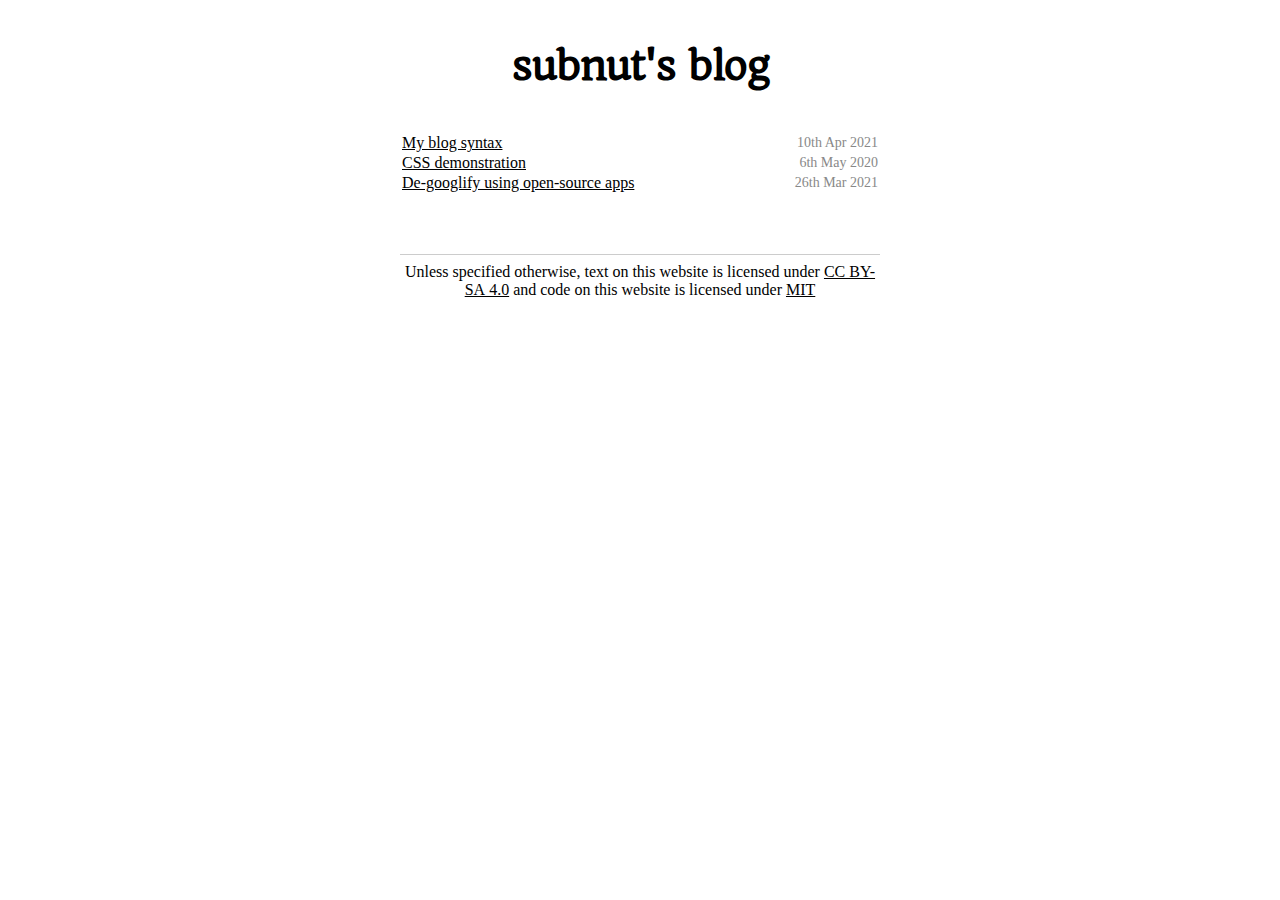
<file: docs/index.html>
<html>
    <head>
        <meta charset="utf-8"/>
        <title>subnut's blog</title>
        <link rel=icon href="data:image/png;base64,
iVBORw0KGgoAAAANSUhEUgAAACAAAAAgCAYAAABzenr0AAAACXBIWXMAAAnXAAAJ1wGxbhe3AAAA
GXRFWHRTb2Z0d2FyZQB3d3cuaW5rc2NhcGUub3Jnm+48GgAAAchJREFUWIXF1j1oFFEUxfHfrF+J
hVpFAqksxEoU0TQhRoiNplOs7ATtLERBLPRFMIWCvZ1NCjsbiWAQFUQFwU4iqIUIFgZJIiJmXdci
6Ca7bzOj+2ZzujnvMuc/9743M6yxssKV406pO4YNCXJnbHTVJZ/XFyoPTqu7lSD4j0YtOoDBYh0I
XmFPQoAlrbMjHyAYwAf/Mq5i+oG+SoHCsRLCazgvWCiyB45GvEnc7gBgRvCRvCe7qdeCWWxuWjkk
eNQBwF+tPoKvRiPh8/o9TRGeD1A3FnGnnFHtBkCGIxH/Xqrw1QGCvRhocmu43x0A0fY/E8ymBGh/
CoLnGEyYNScz4Yob+QBBHz7J26T/o4oRlz1uXMa1s5Rw+GX/Sp64XuNbKQCZN/kAwRccx7vE8VU9
K9+gqT8yDY27oO56k/tEcHC5Uc6coe5wxH3QbJQDEPRgqMWvdAuAYfQ2eXN2edktgFj7p51QW0uA
lvaXA3DNduyOrEzHypf/kmWCfdjWEUDVkNbj/Vbwvj3A0q6dwkhH4e0VbT+NEZwsMZwsDyDTX1o4
P23yMA/gLhZLArjjovl2i43NEgzjLLYmCq7jhS0mnPM90T3T6zemFFVQZGM2gAAAAABJRU5ErkJg
gg==">
        <link rel="stylesheet" href="style.css">
        <link rel="stylesheet" href="recursive.css">
    </head>
    <body class="blog-index">
        <header>
            <h1 class="blog-title">subnut's blog</h1>
        </header>
        <div id="wrapper">
            <table class="blog-index">
<!-- Index starts here -->
<tr>
    <td class="blog-index-name">
        <a href="1-my-blog-syntax.html">My blog syntax</a>
    </td>
    <td class="blog-index-date">
        10th Apr 2021
    </td>
</tr>
<tr>
    <td class="blog-index-name">
        <a href="2-css-demo.html">CSS demonstration</a>
    </td>
    <td class="blog-index-date">
        6th May 2020
    </td>
</tr>
<tr>
    <td class="blog-index-name">
        <a href="3-degoogle.html">De-googlify using open-source apps</a>
    </td>
    <td class="blog-index-date">
        26th Mar 2021
    </td>
</tr>
<!-- Index ends here -->
            </table>
            <br>
            <br>
            <footer>
                <hr>
                Unless specified otherwise, text on this website is licensed under
                <a href="https://creativecommons.org/licenses/by-sa/4.0/">CC&nbsp;BY-SA&nbsp;4.0</a>
                and code on this website is licensed under <a href="LICENSE.txt">MIT</a>
            </footer>
        </div>
    </body>
</head>
</file>
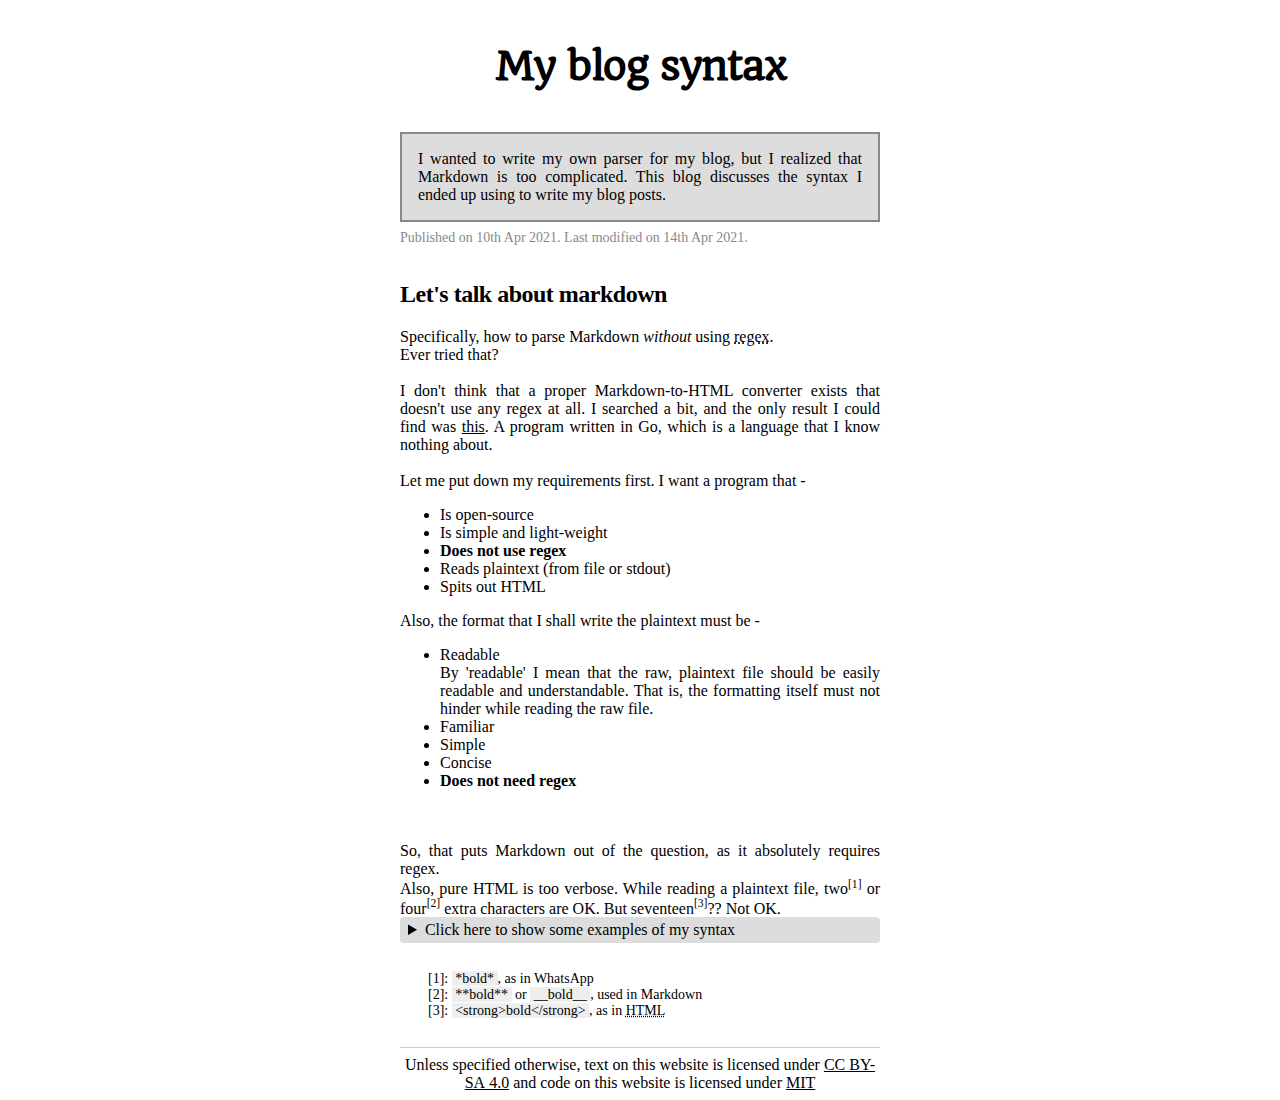
<file: docs/1-my-blog-syntax.html>
<!--
TITLE: My blog syntax
CREATED: 10/04/2021
MODIFIED: 14/04/2021
-->
<html>
    <head>
        <meta charset="utf-8"/>
        <title>My blog syntax</title>
        <link rel=icon href="data:image/png;base64,
iVBORw0KGgoAAAANSUhEUgAAACAAAAAgCAYAAABzenr0AAAACXBIWXMAAAnXAAAJ1wGxbhe3AAAA
GXRFWHRTb2Z0d2FyZQB3d3cuaW5rc2NhcGUub3Jnm+48GgAAAchJREFUWIXF1j1oFFEUxfHfrF+J
hVpFAqksxEoU0TQhRoiNplOs7ATtLERBLPRFMIWCvZ1NCjsbiWAQFUQFwU4iqIUIFgZJIiJmXdci
6Ca7bzOj+2ZzujnvMuc/9743M6yxssKV406pO4YNCXJnbHTVJZ/XFyoPTqu7lSD4j0YtOoDBYh0I
XmFPQoAlrbMjHyAYwAf/Mq5i+oG+SoHCsRLCazgvWCiyB45GvEnc7gBgRvCRvCe7qdeCWWxuWjkk
eNQBwF+tPoKvRiPh8/o9TRGeD1A3FnGnnFHtBkCGIxH/Xqrw1QGCvRhocmu43x0A0fY/E8ymBGh/
CoLnGEyYNScz4Yob+QBBHz7J26T/o4oRlz1uXMa1s5Rw+GX/Sp64XuNbKQCZN/kAwRccx7vE8VU9
K9+gqT8yDY27oO56k/tEcHC5Uc6coe5wxH3QbJQDEPRgqMWvdAuAYfQ2eXN2edktgFj7p51QW0uA
lvaXA3DNduyOrEzHypf/kmWCfdjWEUDVkNbj/Vbwvj3A0q6dwkhH4e0VbT+NEZwsMZwsDyDTX1o4
P23yMA/gLhZLArjjovl2i43NEgzjLLYmCq7jhS0mnPM90T3T6zemFFVQZGM2gAAAAABJRU5ErkJg
gg==">
        <link rel="stylesheet" href="style.css" media="screen">
        <link rel="stylesheet" href="recursive.css" media="screen">
        <link rel="stylesheet" href="print.css" media="print">
    </head>
    <body>
        <header>
            <h1 class="blog-title">My blog syntax</h1>
        </header>
        <div id="wrapper">
            <p class="subtitle">
I wanted to write my own parser for my blog, but I realized that Markdown is
too complicated. This blog discusses the syntax I ended up using to write my
blog posts.
            </p>
            <p class="blog-date">
                Published on 10th Apr 2021.
                Last modified on 14th Apr 2021.
            </p>
            <main>
<!-- Blog content starts here -->
<h2 id="Lets-talk-about-markdown"><a class="self-link" href="#Lets-talk-about-markdown">Let's talk about markdown</a></h2>
Specifically, how to parse Markdown <em>without</em> using <abbr title="regular expressions">
regex</abbr>.  <br>
Ever tried that?  <br>
<br>

I don't think that a proper Markdown-to-HTML converter exists that doesn't use
any regex at all. I searched a bit, and the only result I could find was
<a href="https://github.com/songquanpeng/md2html" >this</a>. A program written in Go, which is a language that I know nothing
about.  <br>
<br>
Let me put down my requirements first. I want a program that -
<ul>
<li>Is open-source
<li>Is simple and light-weight
<li><strong>Does not use regex</strong>
<li>Reads plaintext (from file or stdout)
<li>Spits out HTML
</ul>
Also, the format that I shall write the plaintext must be -
<ul>
<li>Readable  <br>
By 'readable' I mean that the raw, plaintext file should be easily readable and
understandable. That is, the formatting itself must not hinder while reading
the raw file.
<li>Familiar  <br>
<li>Simple
<li>Concise
<li><strong>Does not need regex</strong>
</ul>
<br>
<br>
So, that puts Markdown out of the question, as it absolutely requires regex.  <br>

Also, pure HTML is too verbose. While reading a plaintext file, two<a class="footnote" id="fnref:1" href="#fn:1"><sup>[1]</sup></a>  or
four<a class="footnote" id="fnref:2" href="#fn:2"><sup>[2]</sup></a>  extra characters are OK. But seventeen<a class="footnote" id="fnref:3" href="#fn:3"><sup>[3]</sup></a>?? Not OK.  <br>


<details>
<summary>Click here to show some examples of my syntax</summary>
<h3 id="Features-currently-implemented-"><a class="self-link" href="#Features-currently-implemented-">Features currently implemented -</a></h3>


<ul>
<li><a href="#Code-blocks" class="self-link">Code blocks</a> (<code>&lt;pre&gt;</code>)
<li><a href="#Inline-code" class="self-link">Inline code</a> (<code>&lt;code&gt;</code>)
<li><a href="#Bold-italic" class="self-link">Bold, Italic</a>
<li><a href="#Lists" class="self-link">Lists</a>
<li><a href="#Tables" class="self-link">Tables</a>
<li><a href="#Headings" class="self-link">Headings</a>
<li><a href="#Links" class="self-link">Links</a>
</ul>


<h4 id="Code-blocks"><a class="self-link" href="#Code-blocks">Code blocks</a></h4>
<pre>
```
Code block
```
</pre>
<h4 id="Inline-code"><a class="self-link" href="#Inline-code">Inline code</a></h4>
This is <code>`Inline Code`</code>

<h4 id="Bold-italic"><a class="self-link" href="#Bold-italic">Bold, italic</a></h4>
This is <strong>bold</strong> (<code>*bold*</code>) and this is <em>italic</em> (<code>_italic_</code>)
<ul>
<li><em><strong>Bolditalic</strong></em> (<code>_*Bolditalic*_</code>)
<li><em><strong>Bolditalic</em></strong> (<code>_*Bolditalic_*</code>)
<li><strong><em>Bolditalic</em></strong> (<code>*_Bolditalic_*</code>)
<li><strong><em>Bolditalic</strong></em> (<code>*_Bolditalic*_</code>)
</ul>

<h4 id="Lists"><a class="self-link" href="#Lists">Lists</a></h4>
<pre>
&lt;ul&gt;
- list item
- list item
- list item
  &lt;ul&gt;
  - nested list item
  - nested list item
  - nested list item
    &lt;ol&gt;
    - nested&lt;sup&gt;2&lt;/sup&gt; list item
    - nested&lt;sup&gt;2&lt;/sup&gt; list item
    &lt;/ol&gt;
  &lt;/ul&gt;
- list item
- list item
&lt;/ul&gt;
</pre>
<ul>
<li>list item
<li>list item
<li>list item
  <ul>
  <li>nested list item
  <li>nested list item
  <li>nested list item
    <ol>
    <li>nested<sup>2</sup> list item
    <li>nested<sup>2</sup> list item
    </ol>
  </ul>
<li>list item
<li>list item
</ul>

<h4 id="Tables"><a class="self-link" href="#Tables">Tables</a></h4>
<pre>
&lt;table id="example" class="example"&gt;
item | item
item|  item
item  |item
&lt;/table&gt;
</pre>
<table id="example" class="example">
<tr><td>item </td><td> item</td></tr>
<tr><td>item</td><td>  item</td></tr>
<tr><td>item  </td><td>item</td></tr>
</table>
<pre>
&lt;table id="insanity"&gt;
item  | item | item
item  | item
item  | item
item \| item | item
item \| item \| item
item| item|item    |item\|item
item       |  item|             item    |item\|item
&lt;/table&gt;
</pre>
<table id="example">
<tr><td>item  </td><td> item </td><td> item</td></tr>
<tr><td>item  </td><td> item</td></tr>
<tr><td>item  </td><td> item</td></tr>
<tr><td>item | item </td><td> item</td></tr>
<tr><td>item | item | item</td></tr>
<tr><td>item</td><td> item</td><td>item    </td><td>item|item</td></tr>
<tr><td>item       </td><td>  item</td><td>                  item    </td><td>item|item</td></tr>
</table>
<br>
<h4 id="Headings"><a class="self-link" href="#Headings">Headings</a></h4>
<pre>
&lt;h1&gt; Heading 1 &lt;/h1&gt;
&lt;h2&gt; Heading 2 &lt;/h2&gt;
##    Heading 2
### Heading 3
#### Heading 4
#####   Heading 5
</pre>
<h1> Heading 1 </h1>
<h2> Heading 2 </h2>
<h3 id="Heading-2"><a class="self-link" href="#Heading-2">Heading 2</a></h3>
<h4 id="Heading-3"><a class="self-link" href="#Heading-3">Heading 3</a></h4>
<h5 id="Heading-4"><a class="self-link" href="#Heading-4">Heading 4</a></h5>
<h6 id="Heading-5"><a class="self-link" href="#Heading-5">Heading 5</a></h6>
<br>
<h4 id="Links"><a class="self-link" href="#Links">Links</a></h4>
<pre>
	[1]: http://localhost
	[2]:https://localhost
	[3]:        localhost

!(1)[Link]  
!(2) [Link]  
!(3)title="Hover over the link to see this text"[Link]  
</pre>

<a href="http://localhost" >Link</a>  <br>
<a href="https://localhost"  >Link</a>  <br>
<a href="localhost" title="Hover over the link to see this text">Link</a>  <br>
<br>
<h4 id="HTML-Tags"><a class="self-link" href="#HTML-Tags">HTML Tags</a></h4>
<pre>
This is &lt;u&gt;\&lt;u&gt;underlined\&lt;/u&gt;&lt;/u&gt; text
</pre>
This is <u>&lt;u&gt;underlined&lt;/u&gt;</u> text
</details>

<p id="footnotes">
<a class="footnote" id="fn:1" href="#fnref:1">[1]</a>: <code>*bold*</code>, as in WhatsApp<br>
<a class="footnote" id="fn:2" href="#fnref:2">[2]</a>: <code>**bold**</code> or <code>__bold__</code>, used in Markdown<br>
<a class="footnote" id="fn:3" href="#fnref:3">[3]</a>: <code>&lt;strong&gt;bold&lt;/strong&gt;</code>, as in <abbr title="HyperText Markup Lanugage">HTML</abbr><br>
<!-- Blog content ends here -->
            </main>
            <footer>
                <hr>
                Unless specified otherwise, text on this website is licensed under
                <a href="https://creativecommons.org/licenses/by-sa/4.0/">CC&nbsp;BY-SA&nbsp;4.0</a>
                and code on this website is licensed under <a href="LICENSE.txt">MIT</a>
            </footer>
        </div>
    </body>
</html>
</file>
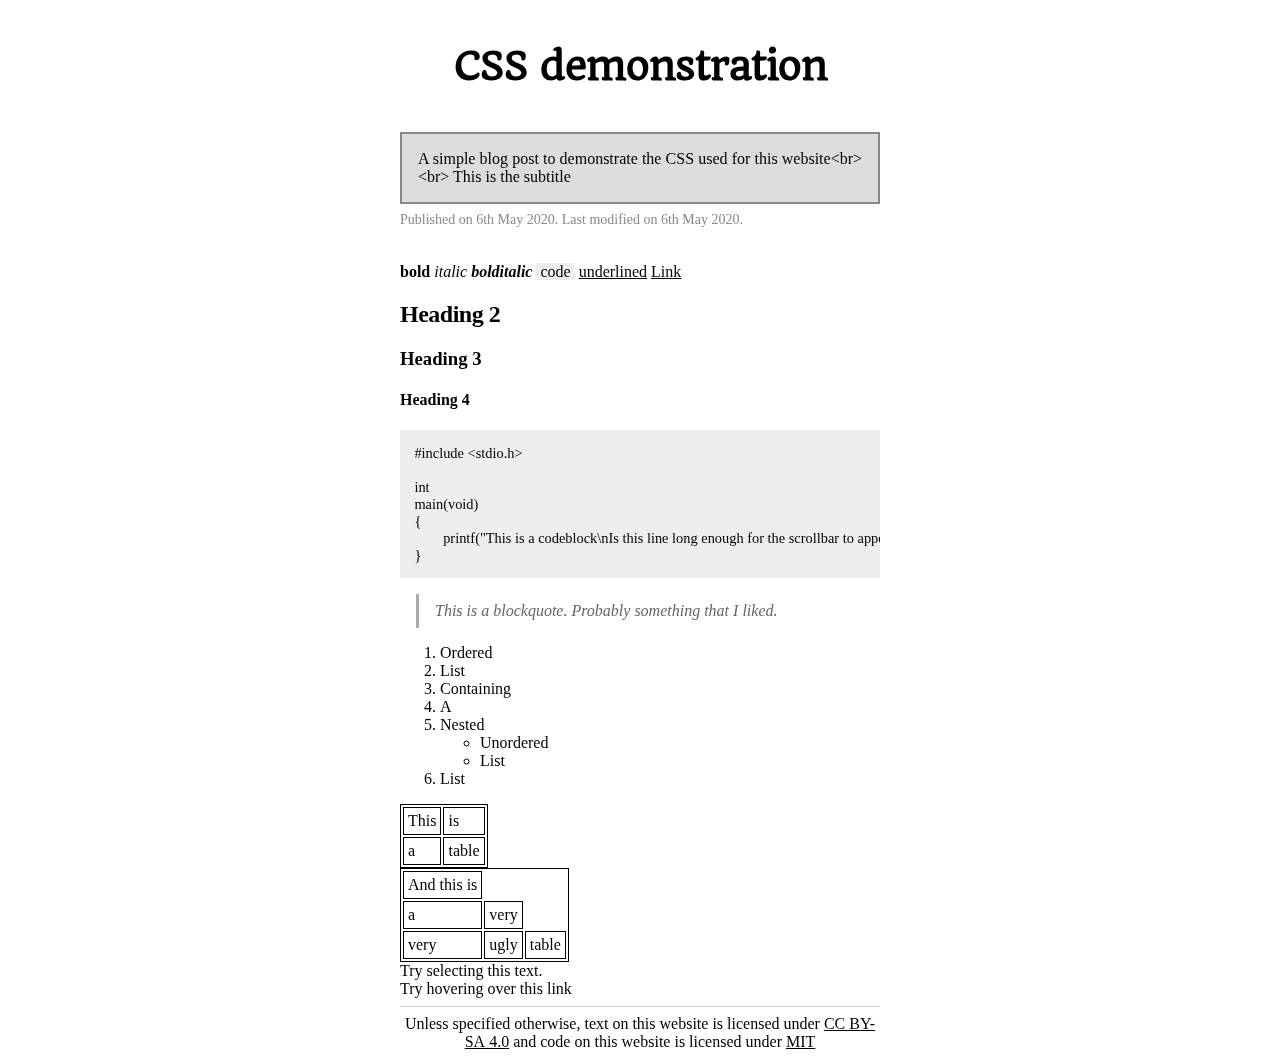
<file: docs/2-css-demo.html>
<!--
TITLE: CSS demonstration
CREATED: 6/05/2020
MODIFIED: 06/5/2020
-->
<html>
    <head>
        <meta charset="utf-8"/>
        <title>CSS demonstration</title>
        <link rel=icon href="data:image/png;base64,
iVBORw0KGgoAAAANSUhEUgAAACAAAAAgCAYAAABzenr0AAAACXBIWXMAAAnXAAAJ1wGxbhe3AAAA
GXRFWHRTb2Z0d2FyZQB3d3cuaW5rc2NhcGUub3Jnm+48GgAAAchJREFUWIXF1j1oFFEUxfHfrF+J
hVpFAqksxEoU0TQhRoiNplOs7ATtLERBLPRFMIWCvZ1NCjsbiWAQFUQFwU4iqIUIFgZJIiJmXdci
6Ca7bzOj+2ZzujnvMuc/9743M6yxssKV406pO4YNCXJnbHTVJZ/XFyoPTqu7lSD4j0YtOoDBYh0I
XmFPQoAlrbMjHyAYwAf/Mq5i+oG+SoHCsRLCazgvWCiyB45GvEnc7gBgRvCRvCe7qdeCWWxuWjkk
eNQBwF+tPoKvRiPh8/o9TRGeD1A3FnGnnFHtBkCGIxH/Xqrw1QGCvRhocmu43x0A0fY/E8ymBGh/
CoLnGEyYNScz4Yob+QBBHz7J26T/o4oRlz1uXMa1s5Rw+GX/Sp64XuNbKQCZN/kAwRccx7vE8VU9
K9+gqT8yDY27oO56k/tEcHC5Uc6coe5wxH3QbJQDEPRgqMWvdAuAYfQ2eXN2edktgFj7p51QW0uA
lvaXA3DNduyOrEzHypf/kmWCfdjWEUDVkNbj/Vbwvj3A0q6dwkhH4e0VbT+NEZwsMZwsDyDTX1o4
P23yMA/gLhZLArjjovl2i43NEgzjLLYmCq7jhS0mnPM90T3T6zemFFVQZGM2gAAAAABJRU5ErkJg
gg==">
        <link rel="stylesheet" href="style.css" media="screen">
        <link rel="stylesheet" href="recursive.css" media="screen">
        <link rel="stylesheet" href="print.css" media="print">
    </head>
    <body>
        <header>
            <h1 class="blog-title">CSS demonstration</h1>
        </header>
        <div id="wrapper">
            <p class="subtitle">
A simple blog post to demonstrate the CSS used for this website&lt;br&gt;
&lt;br&gt;
This is the subtitle
            </p>
            <p class="blog-date">
                Published on 6th May 2020.
                Last modified on 6th May 2020.
            </p>
            <main>
<!-- Blog content starts here -->
<strong>bold</strong> <em>italic</em> <strong><em>bolditalic</em></strong> <code>code</code> <u>underlined</u> <a href="#!">Link</a>  <br>

<h2 id="Heading-2"><a class="self-link" href="#Heading-2">Heading 2</a></h2>
<h3 id="Heading-3"><a class="self-link" href="#Heading-3">Heading 3</a></h3>
<h4 id="Heading-4"><a class="self-link" href="#Heading-4">Heading 4</a></h4>

<pre>
#include &lt;stdio.h&gt;

int
main(void)
{
	printf("This is a codeblock\nIs this line long enough for the scrollbar to appear?")
}
</pre>

<blockquote>
This is a blockquote.
Probably something that I liked.
</blockquote>

<ol>
<li>Ordered
<li>List
<li>Containing
<li>A
<li>Nested
  <ul>
  <li>Unordered
  <li>List
  </ul>
<li>List
</ol>

<table>
<tr><td>This</td><td>is</td></tr>
<tr><td>a</td><td>table</td></tr>
</table>

<table>
<tr><td>And this is</td></tr>
<tr><td>a</td><td>very</td></tr>
<tr><td>very</td><td>ugly</td><td>table</td></tr>
</table>

Try selecting this text.  <br>

<a href="#a-self-link" id="a-self-link" class="self-link" title="Good. Now try clicking it">
Try hovering over this link
</a>
<!-- Blog content ends here -->
            </main>
            <footer>
                <hr>
                Unless specified otherwise, text on this website is licensed under
                <a href="https://creativecommons.org/licenses/by-sa/4.0/">CC&nbsp;BY-SA&nbsp;4.0</a>
                and code on this website is licensed under <a href="LICENSE.txt">MIT</a>
            </footer>
        </div>
    </body>
</html>
</file>
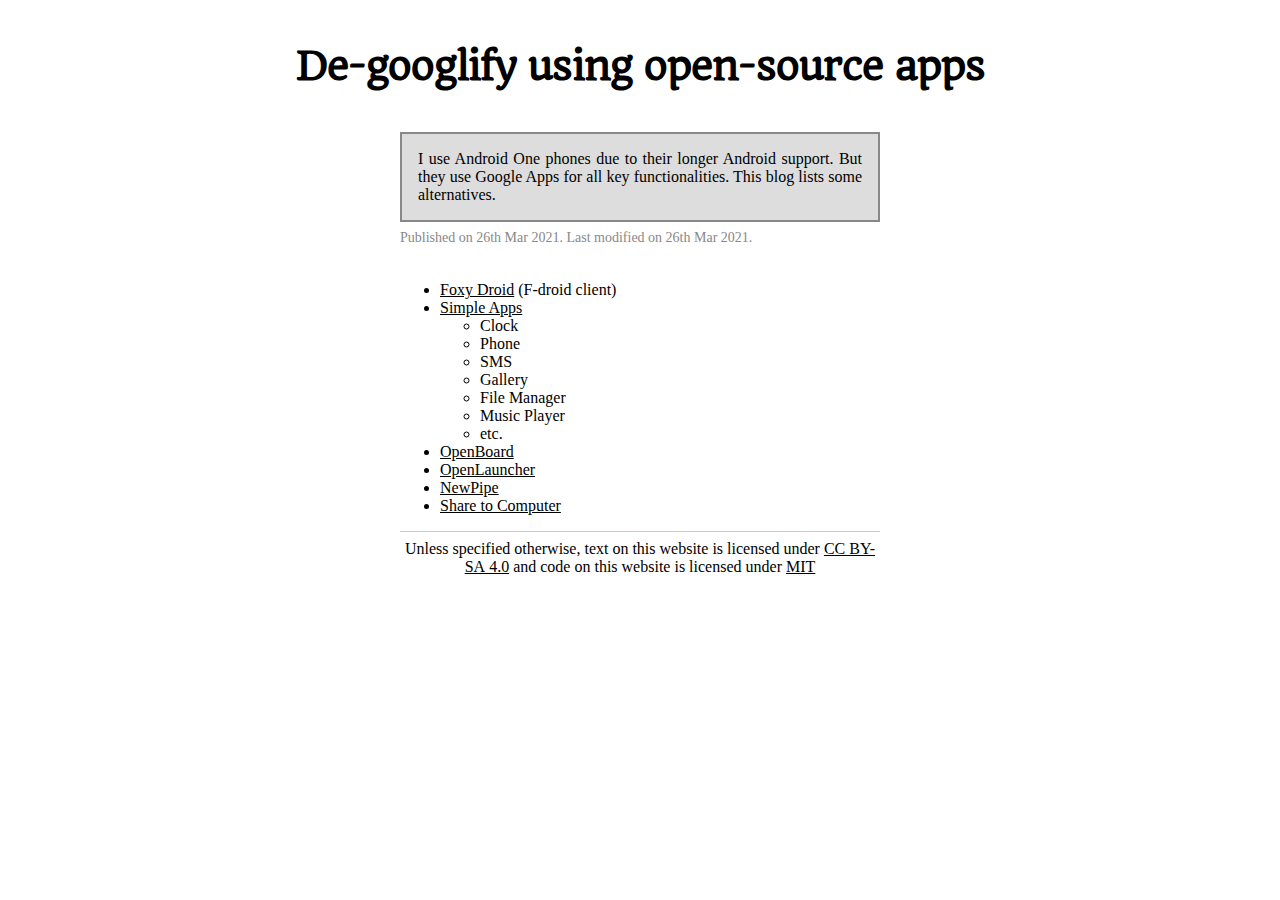
<file: docs/3-degoogle.html>
<!--
TITLE: De-googlify using open-source apps
CREATED: 26/3/2021
MODIFIED: 26/03/2021
-->
<html>
    <head>
        <meta charset="utf-8"/>
        <title>De-googlify using open-source apps</title>
        <link rel=icon href="data:image/png;base64,
iVBORw0KGgoAAAANSUhEUgAAACAAAAAgCAYAAABzenr0AAAACXBIWXMAAAnXAAAJ1wGxbhe3AAAA
GXRFWHRTb2Z0d2FyZQB3d3cuaW5rc2NhcGUub3Jnm+48GgAAAchJREFUWIXF1j1oFFEUxfHfrF+J
hVpFAqksxEoU0TQhRoiNplOs7ATtLERBLPRFMIWCvZ1NCjsbiWAQFUQFwU4iqIUIFgZJIiJmXdci
6Ca7bzOj+2ZzujnvMuc/9743M6yxssKV406pO4YNCXJnbHTVJZ/XFyoPTqu7lSD4j0YtOoDBYh0I
XmFPQoAlrbMjHyAYwAf/Mq5i+oG+SoHCsRLCazgvWCiyB45GvEnc7gBgRvCRvCe7qdeCWWxuWjkk
eNQBwF+tPoKvRiPh8/o9TRGeD1A3FnGnnFHtBkCGIxH/Xqrw1QGCvRhocmu43x0A0fY/E8ymBGh/
CoLnGEyYNScz4Yob+QBBHz7J26T/o4oRlz1uXMa1s5Rw+GX/Sp64XuNbKQCZN/kAwRccx7vE8VU9
K9+gqT8yDY27oO56k/tEcHC5Uc6coe5wxH3QbJQDEPRgqMWvdAuAYfQ2eXN2edktgFj7p51QW0uA
lvaXA3DNduyOrEzHypf/kmWCfdjWEUDVkNbj/Vbwvj3A0q6dwkhH4e0VbT+NEZwsMZwsDyDTX1o4
P23yMA/gLhZLArjjovl2i43NEgzjLLYmCq7jhS0mnPM90T3T6zemFFVQZGM2gAAAAABJRU5ErkJg
gg==">
        <link rel="stylesheet" href="style.css" media="screen">
        <link rel="stylesheet" href="recursive.css" media="screen">
        <link rel="stylesheet" href="print.css" media="print">
    </head>
    <body>
        <header>
            <h1 class="blog-title">De-googlify using open-source apps</h1>
        </header>
        <div id="wrapper">
            <p class="subtitle">
I use Android One phones due to their longer Android support. But they
use Google Apps for all key functionalities. This blog lists some
alternatives.
            </p>
            <p class="blog-date">
                Published on 26th Mar 2021.
                Last modified on 26th Mar 2021.
            </p>
            <main>
<!-- Blog content starts here -->

<ul>
<li><a href="https://github.com/kitsunyan/foxy-droid" >Foxy Droid</a> (F-droid client)
<li><a href="https://www.simplemobiletools.com" >Simple Apps</a>
  <ul>
  <li>Clock
  <li>Phone
  <li>SMS
  <li>Gallery
  <li>File Manager
  <li>Music Player
  <li>etc.
  </ul>
<li><a href="https://github.com/dslul/openboard" >OpenBoard</a>
<li><a href="https://github.com/OpenLauncherTeam/openlauncher" >OpenLauncher</a>
<li><a href="https://github.com/TeamNewPipe/NewPipe" >NewPipe</a>
<li><a href="https://github.com/jimmod/ShareToComputer" >Share to Computer</a>
</ul>
<!-- Blog content ends here -->
            </main>
            <footer>
                <hr>
                Unless specified otherwise, text on this website is licensed under
                <a href="https://creativecommons.org/licenses/by-sa/4.0/">CC&nbsp;BY-SA&nbsp;4.0</a>
                and code on this website is licensed under <a href="LICENSE.txt">MIT</a>
            </footer>
        </div>
    </body>
</html>
</file>
<file: docs/style.css>
/* Colors */
a           { color: inherit;                       }
hr          { background: #CCC; color: #CCC;        }
body        { background: #FFF; color: #000;        }
pre, code   { background: #EEE;                     }
p.subtitle  { background: #DDD;                     }
:target     { background: #FF06;                    }
::selection { background: #BDF; color: inherit;     }
blockquote  { color: #666; border-left-color: #AAA; }
summary     { background: #DDD;                     }
pre         { scrollbar-color: #888 #EEE;/* FG BG */}

p.blog-date         { color: #888; }
td.blog-index-date  { color: #888; }

@media (prefers-color-scheme: dark) {
  hr          { background: #555; color: #555;        }
  body        { background: #000; color: #FFF;        }
  pre, code   { background: #333;                     }
  p.subtitle  { background: #444;                     }
  :target     { background: #550;                     }
  ::selection { background: #338; color: inherit;     }
  blockquote  { color: #CCC; border-left-color: #666; }
  summary     { background: #444;                     }
  pre         { scrollbar-color: #888 #333;/* FG BG */}
}


/* Fonts */
body                    { font-family: monospace; }
h1.blog-title           { font-family: serif;     }
h1, h2, h3, h4, h5, h6  { font-family: serif;     }

body                { font-size: 16px; }
table               { font-size: 16px; }
h1.title            { font-size: 38px; }
h1.blog-title       { font-size: 38px; }
p.blog-date         { font-size: 14px; }
td.blog-index-date  { font-size: 14px; }
#footnotes          { font-size: 14px; }
a.footnote          { font-size: 14px; }


/* Everything else */
body {
  padding: 0 1ch;
  text-align: justify;
}

#wrapper {
  max-width: 72ch;
  margin: 1ch auto;
}

blockquote {
  padding: 1ch 2ch;
  margin-left: 2ch;
  margin-right: 2ch;
  font-style: italic;
  border-left-width: 3px;
  border-left-style: solid;
}

summary {
  padding: 0.5ch 1ch;
  border-radius: 0.5ch;
}

h1, h2, h3, h4, h5, h6 {
  text-align: initial;
}

table, pre  {
  overflow: scroll;
}

pre  { padding: 2ch; }
code { padding: 0 0.5ch; }

th, td        { padding: 0.5ch; }
th, td, table { border: 1px solid; }

a                 { text-decoration: underline; }
a.footnote        { text-decoration: none;      }
a.self-link       { text-decoration: none;      }
a.self-link:hover { text-decoration: underline; }

hr {
  border: none;
  height: 1px;
  max-width: 50ch;
  margin: 1ch auto;
}

footer    { text-align: center;   }
footer hr { max-width:  inherit;  }

#footnotes {
  margin: 4ch;
}

/* Blog */
h1.title, h1.blog-title {
  margin: 1.5ch 0;
  text-align: center;
}
p.subtitle {
  padding: 2ch;
  margin-bottom: 1ch;
  border: 2px solid #888;
}
p.blog-date {
  margin-top: 0px;
  margin-bottom: 5ch;
}


/* Blog index */
table.blog-index {
  margin: 2ch 0;
  border: none;
  width: 100%;
}
td.blog-index-name {
  text-align: left;
  padding: 0;
  border: none;
}
td.blog-index-date {
  text-align: right;
  padding: 0;
  border: none;
}

/* vim:set et ts=2 sw=2 nowrap: */
</file>
<file: docs/recursive.css>
/* Sorry, but @import must come first in CSS */
@import url('https://fonts.googleapis.com/css2?family=Quando&display=swap');
h1.blog-title { font-family: Quando; }

#wrapper    { max-width: 60ch;        }
h1          { letter-spacing: -1px;   }
h2          { letter-spacing: -0.5px; }

body                    { font-variation-settings: 'CASL' 0.7;           }
pre, code               { font-variation-settings: 'CASL' 0.7, 'MONO' 1; }
body, pre, code         { font-family: RecVar;  }
h1, h2, h3, h4, h5, h6  { font-family: inherit; }

pre { font-size: 90%; }

a:hover           { font-weight: bolder;  transition: .15s ease font-weight; }
a.self-link:hover { font-weight: inherit; transition: none;                  }

@font-face {
  font-family: RecVar;
  src: url('https://raw.githubusercontent.com/arrowtype/recursive/main/fonts/ArrowType-Recursive-1.078/Recursive_Web/woff2_variable_subsets/fonts/Recursive_VF_1.078--subset_range_english_basic.woff2') format('woff2');
  unicode-range: U+0020-007F,U+00A9,U+2190-2193,U+2018,U+2019,U+201C,U+201D,U+2022;
}

/* vim:set et ts=2 sw=2 nowrap: */
</file>
<file: docs/print.css>
@media print {
    a.self-link {
        color: inherit;
        text-decoration: inherit;
    }
    table   { border: 1px solid; }
    th, td  { border: 1px solid; }
    th, td  { padding: 0.2em;    }
}
</file>
